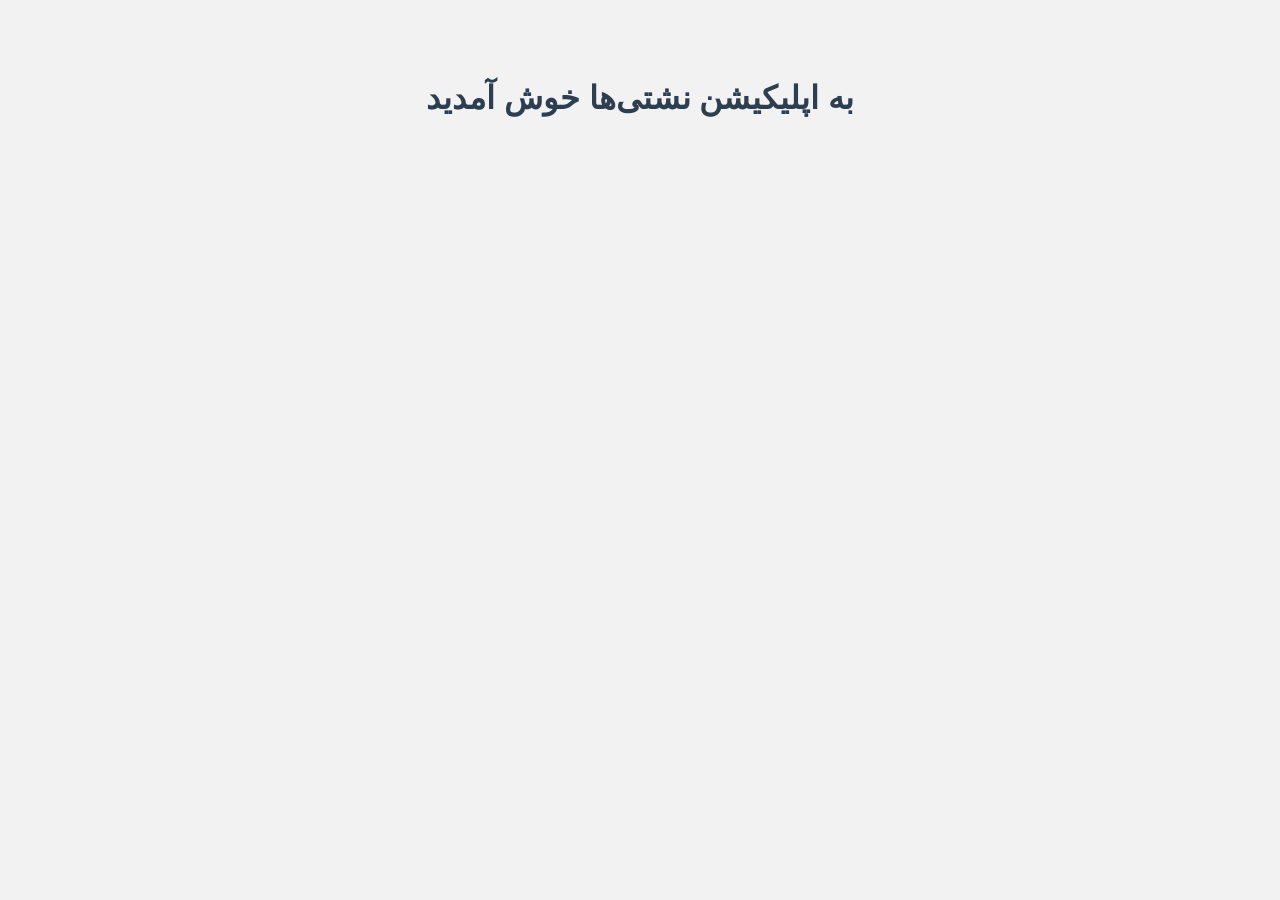
<file: index.html>
<!DOCTYPE html>
<html lang="fa">
<head>
  <meta charset="UTF-8">
  <title>نشتی‌ها</title>
  <style>
    body {
      font-family: Tahoma, sans-serif;
      direction: rtl;
      text-align: center;
      background-color: #f2f2f2;
      padding-top: 50px;
    }
    h1 {
      color: #2c3e50;
    }
  </style>
</head>
<body>
  <h1>به اپلیکیشن نشتی‌ها خوش آمدید</h1>
</body>
</html>
</file>
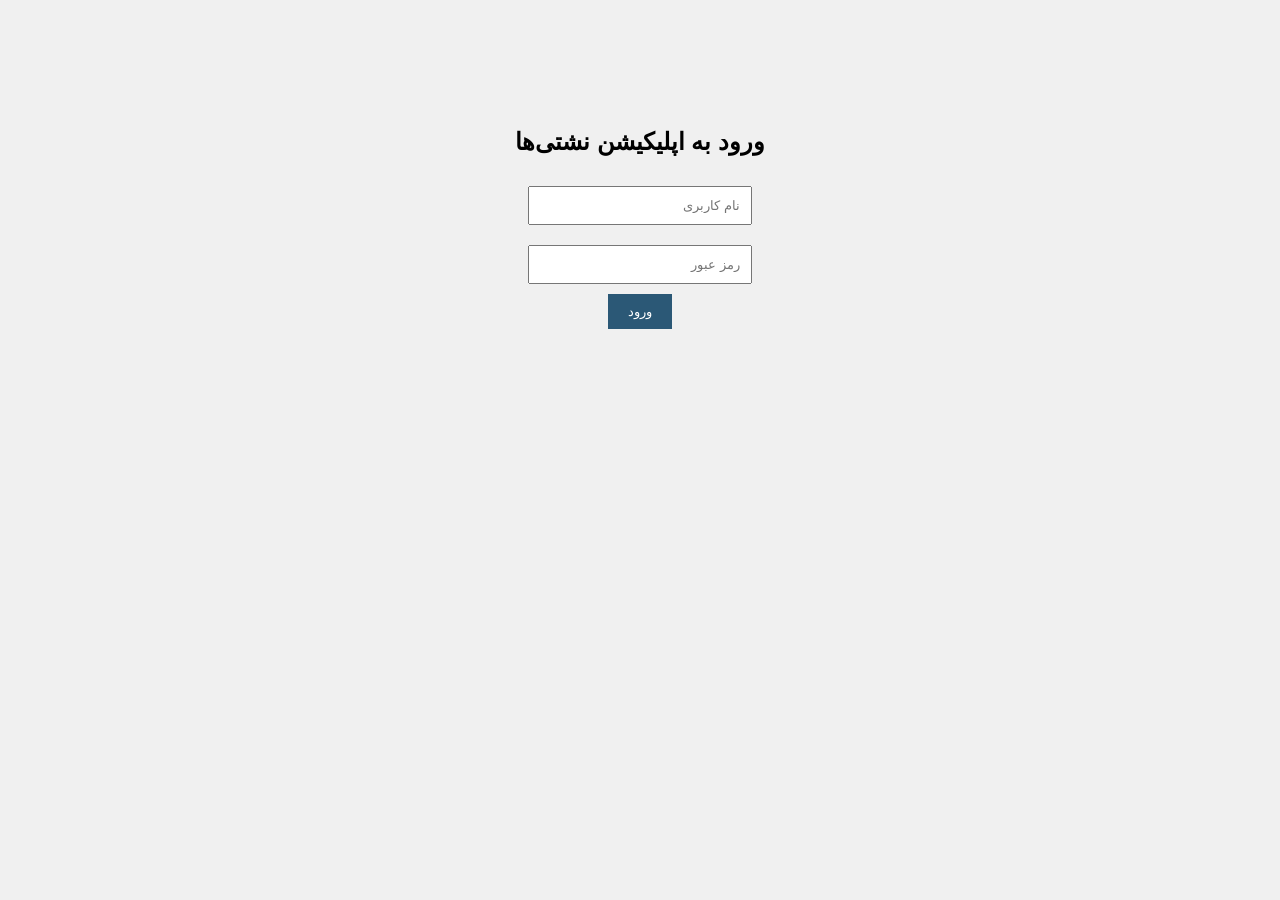
<file: login.html>
<!DOCTYPE html>
<html lang="fa">
<head>
  <meta charset="UTF-8">
  <title>ورود به نشتی‌ها</title>
  <style>
    body {
      font-family: Tahoma, sans-serif;
      direction: rtl;
      text-align: center;
      background-color: #f0f0f0;
      padding-top: 100px;
    }
    input {
      padding: 10px;
      margin: 10px;
      width: 200px;
    }
    button {
      padding: 10px 20px;
      background-color: #2b5876;
      color: white;
      border: none;
      cursor: pointer;
    }
  </style>
</head>
<body>
  <h2>ورود به اپلیکیشن نشتی‌ها</h2>
  <input type="text" id="username" placeholder="نام کاربری"><br>
  <input type="password" id="password" placeholder="رمز عبور"><br>
  <button onclick="login()">ورود</button>

  <script>
    function login() {
      const user = document.getElementById('username').value;
      const pass = document.getElementById('password').value;

      if (user === 'admin' && pass === '1234') {
        alert('ورود موفقیت‌آمیز بود!');
        window.location.href = 'tasks.html';
      } else {
        alert('نام کاربری یا رمز اشتباه است!');
      }
    }
  </script>
</body>
</html>
</file>
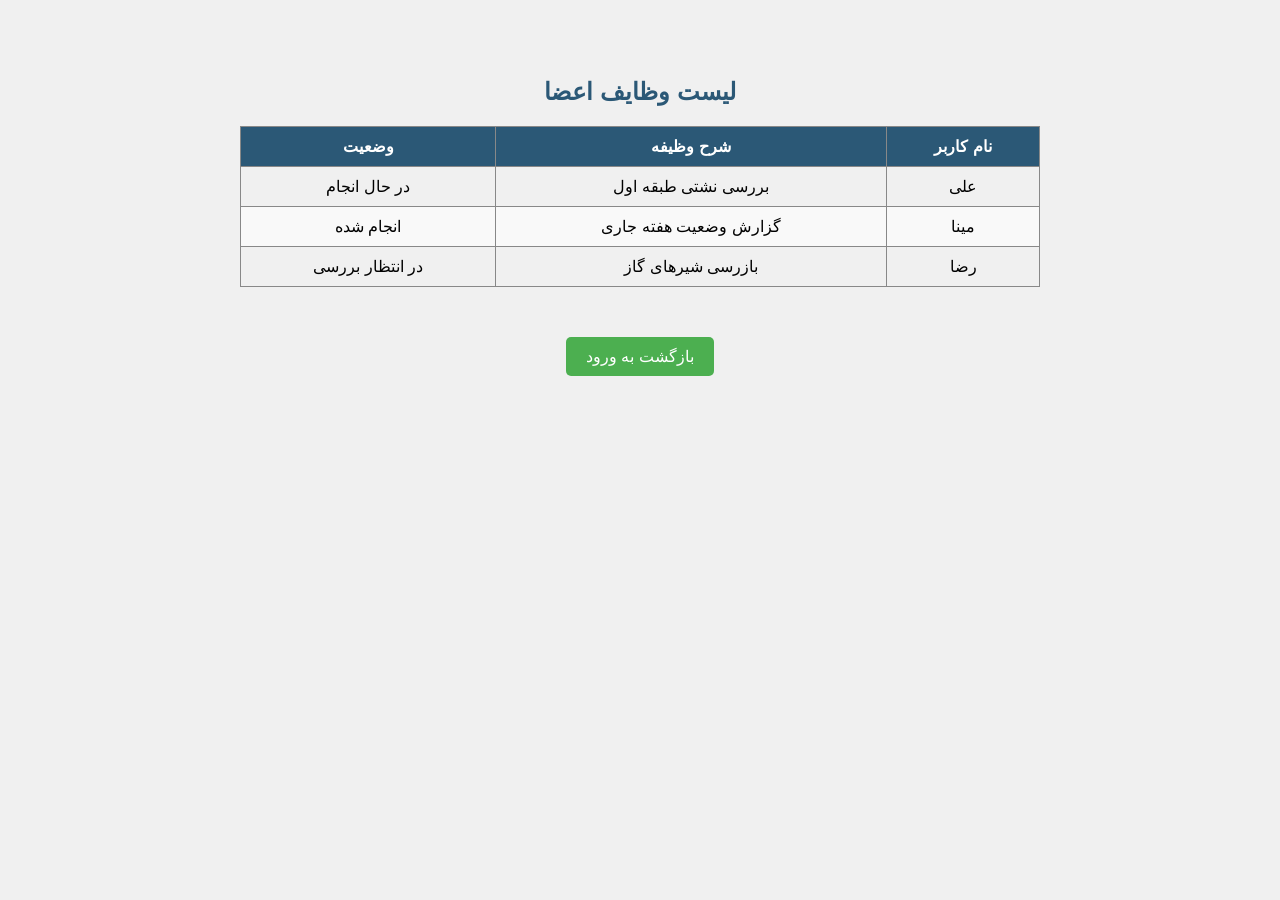
<file: tasks.html>
<!DOCTYPE html>
<html lang="fa">
<head>
  <meta charset="UTF-8">
  <title>وظایف اعضا - نشتی‌ها</title>
  <style>
    body {
      font-family: Tahoma, sans-serif;
      direction: rtl;
      text-align: center;
      background-color: #f0f0f0;
      padding: 50px;
    }

    h2 {
      color: #2b5876;
    }

    table {
      margin: 20px auto;
      border-collapse: collapse;
      width: 90%;
      max-width: 800px;
    }

    th, td {
      border: 1px solid #888;
      padding: 10px;
    }

    th {
      background-color: #2b5876;
      color: white;
    }

    tr:nth-child(even) {
      background-color: #f9f9f9;
    }

    .back-button {
      display: inline-block;
      margin-top: 30px;
      padding: 10px 20px;
      background-color: #4CAF50;
      color: white;
      text-decoration: none;
      border-radius: 5px;
    }
  </style>
</head>
<body>

  <h2>لیست وظایف اعضا</h2>

  <table>
    <thead>
      <tr>
        <th>نام کاربر</th>
        <th>شرح وظیفه</th>
        <th>وضعیت</th>
      </tr>
    </thead>
    <tbody>
      <tr>
        <td>علی</td>
        <td>بررسی نشتی طبقه اول</td>
        <td>در حال انجام</td>
      </tr>
      <tr>
        <td>مینا</td>
        <td>گزارش وضعیت هفته جاری</td>
        <td>انجام شده</td>
      </tr>
      <tr>
        <td>رضا</td>
        <td>بازرسی شیرهای گاز</td>
        <td>در انتظار بررسی</td>
      </tr>
    </tbody>
  </table>

  <a href="login.html" class="back-button">بازگشت به ورود</a>

</body>
</html>
</file>
